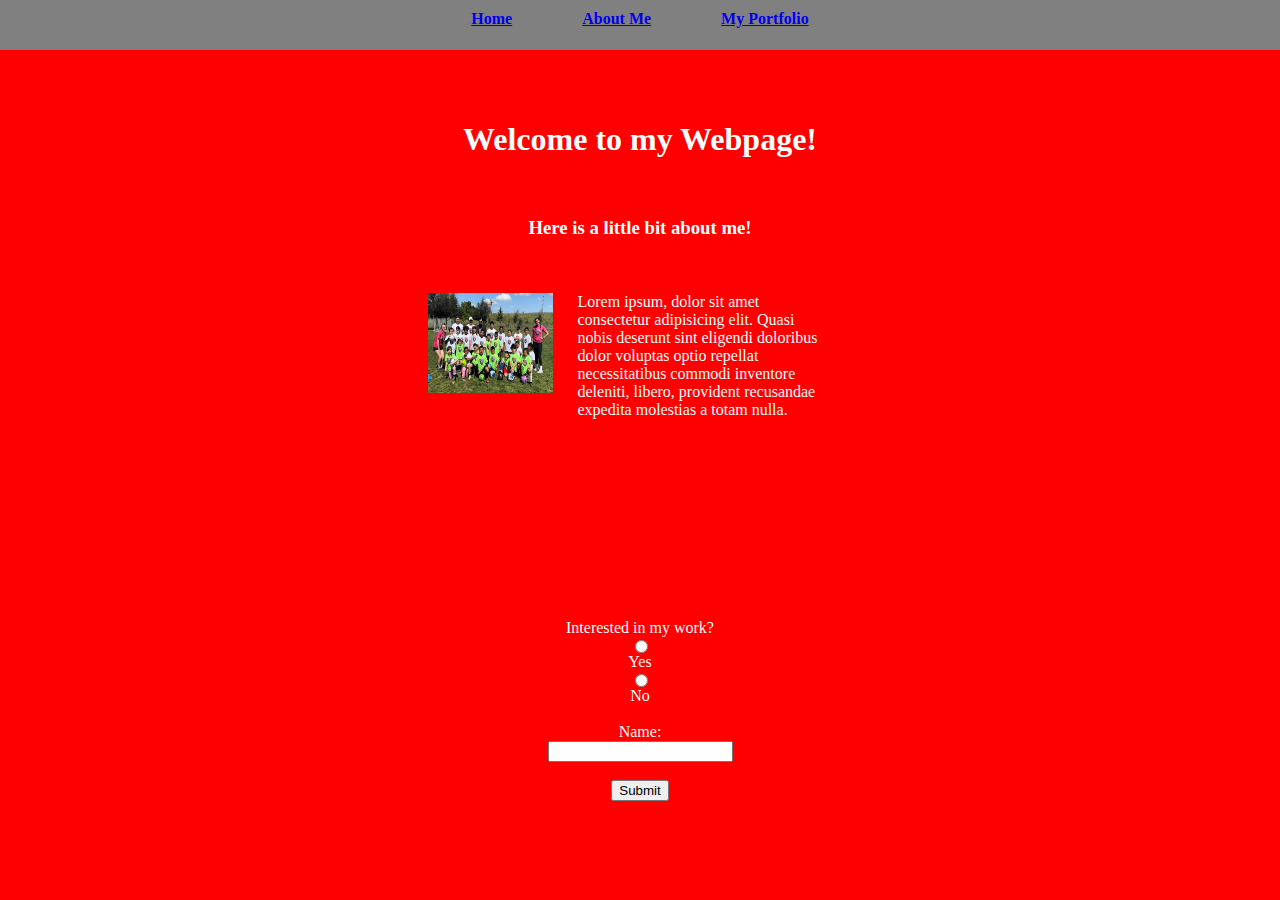
<file: index.html>
<!DOCTYPE html>
<html lang="en">
<head>
    <meta charset="UTF-8">
    <meta name="viewport" content="width=device-width, initial-scale=1.0">
    <title>My Webpage</title>
    <link rel="stylesheet" href="style.css">
</head>
<body>
    <script src="javascript.js"></script>
    <nav>
        <div id="nav">
            <div class="link"><a href="index.html">Home</a></div>
            <div class="link"><a href="about.html">About Me</a></div>
            <div class="link"><a href="portfolio.html">My Portfolio</a></div>
        </div>
    </nav>
    <section>
        <h1>Welcome to my Webpage!</h1>
        <br>
        <h3>Here is a little bit about me!</h3>
        <br>
        <br>
        <div id="intro">
            <div id="image">
                <img src="img/team.jpg" alt="Team Picture">
            </div>
           <div id="about">
                Lorem ipsum, dolor sit amet consectetur adipisicing elit. Quasi nobis deserunt sint eligendi doloribus dolor voluptas optio repellat necessitatibus commodi inventore deleniti, libero, provident recusandae expedita molestias a totam nulla.
           </div>
        </div>
        </section>
            <div id="form">    
                <form action="portfolio.html" id="form">Interested in my work?
                    <input type="radio" name="yes" id="yes">
                    <label for="yes">Yes</label>
                    <input type="radio" name="no" id="no">
                    <label for="no">No</label>
                    <br>
                    <label for="info">Name:</label>
                    <input type="text" name="info" id="info">
                    <br>
                    <input type="submit" name="submit" id="submit">
                </form>
            </div>
</body>
</html>
</file>
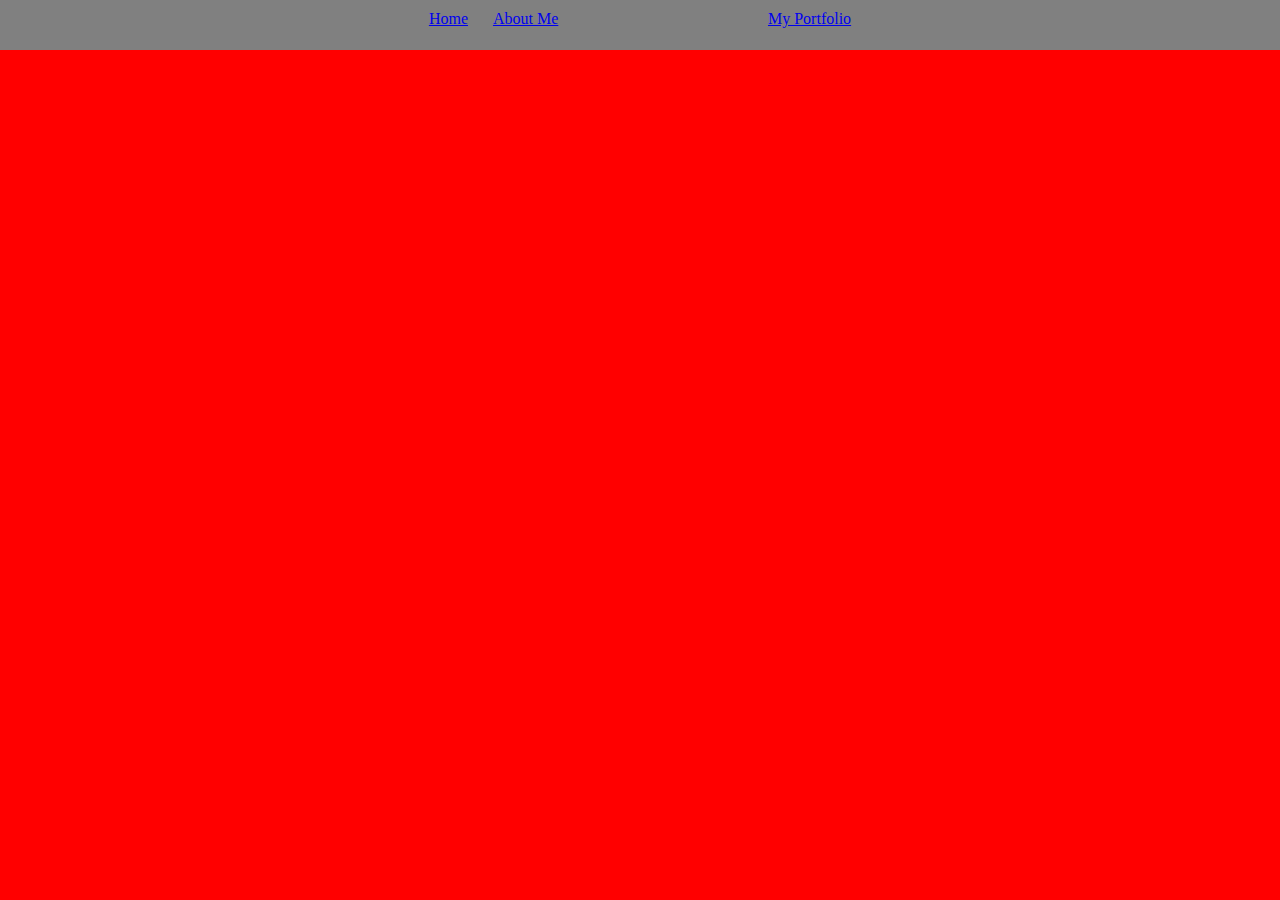
<file: about.html>
<!DOCTYPE html>
<html lang="en">
<head>
    <meta charset="UTF-8">
    <meta name="viewport" content="width=device-width, initial-scale=1.0">
    <title>About Me</title>
    <link rel="stylesheet" href="style.css">
</head>
<body>
    <script src="javascript.js"></script>
    <nav>
        <div id="nav">
            <div id="home"><a href="index.html">Home</a></div>
            <div id="about"><a href="about.html">About Me</a></div>
            <div id="portfolio"><a href="portfolio.html">My Portfolio</a></div>
        </div>
    </nav>
</body>
</html>
</file>
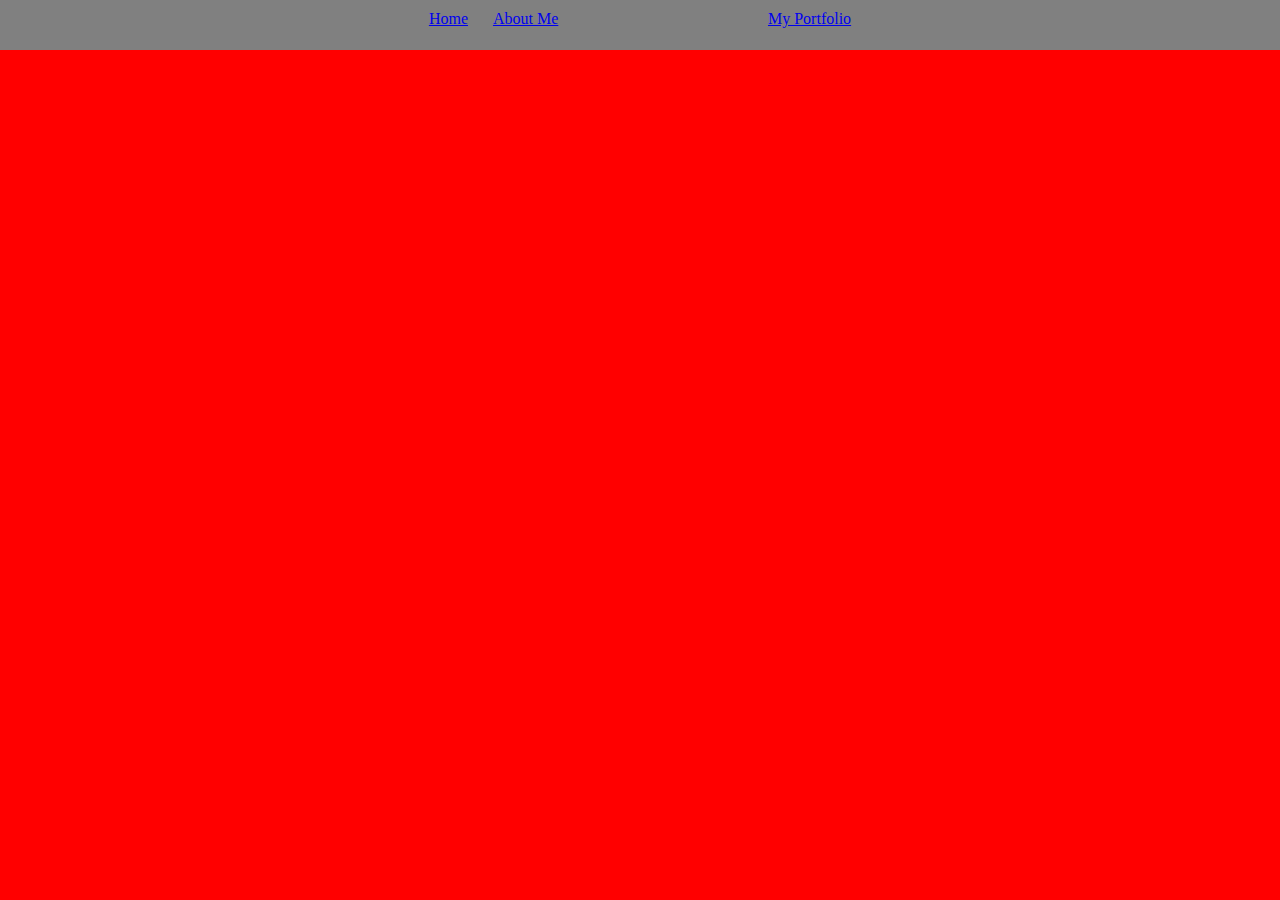
<file: portfolio.html>
<!DOCTYPE html>
<html lang="en">
<head>
    <meta charset="UTF-8">
    <meta name="viewport" content="width=device-width, initial-scale=1.0">
    <title>My Portfolio</title>
    <link rel="stylesheet" href="style.css">
</head>
<body>
    <script src="javascript.js"></script>
    <nav>
        <div id="nav">
            <div id="home"><a href="index.html">Home</a></div>
            <div id="about"><a href="about.html">About Me</a></div>
            <div id="portfolio"><a href="portfolio.html">My Portfolio</a></div>
        </div>
    </nav>

</body>
</html>
</file>
<file: style.css>
html {
    background-color: black;
    text-decoration: none;
    margin: 0;
    top: 0;
    height: 100vh;
    width: 100vw;
}

h1 {
    display: flex;
    flex-direction: row;
    justify-content: center;
}

h3 {
    display: flex;
    flex-direction: row;
    justify-content: center;
}

p {
    display: flex;
    
}

body {
    top: 0;
    left: 0;
    color: white;
}

#nav {
    top: 0;
    left: 0;
    padding: 10px;
    position: fixed;
    height: 50px;
    background-color: gray;
    width: 100%;
    justify-content: center;
    display: flex;
    flex-direction: row;
    box-sizing: border-box;
}

.link {
    margin: 0 35px;
    font-weight:  bold;
}

section {
    display: flex;
    flex-direction: column;
    margin-top: 100px;
    color: white;
}
img {
    height: 100px;
    width: 125px;
}

#intro {
    display: flex;
    flex-direction: row;
    flex-wrap: wrap;
    justify-content: center;
    box-sizing: border-box;
    width: 100%
}

#about, #john {
    width: 250px;
    margin: 0 25px;
}

#form {
    width: 100%;
    z-index: 99;
   justify-content: center;
    display: flex;
    flex-direction: column;
    align-items: center;
    margin-top: 100px;
}

@media screen and (min-width: 200px) {
    html {
        background-color: black;
        text-decoration: none;
    }
}

@media screen and (min-width: 600px) {
    html {
        background-color: white;
        text-decoration: none;
    }
}


@media screen and (min-width: 1000px) {
    html {
        background-color: red;
        text-decoration: none;
    }
    
}
</file>
